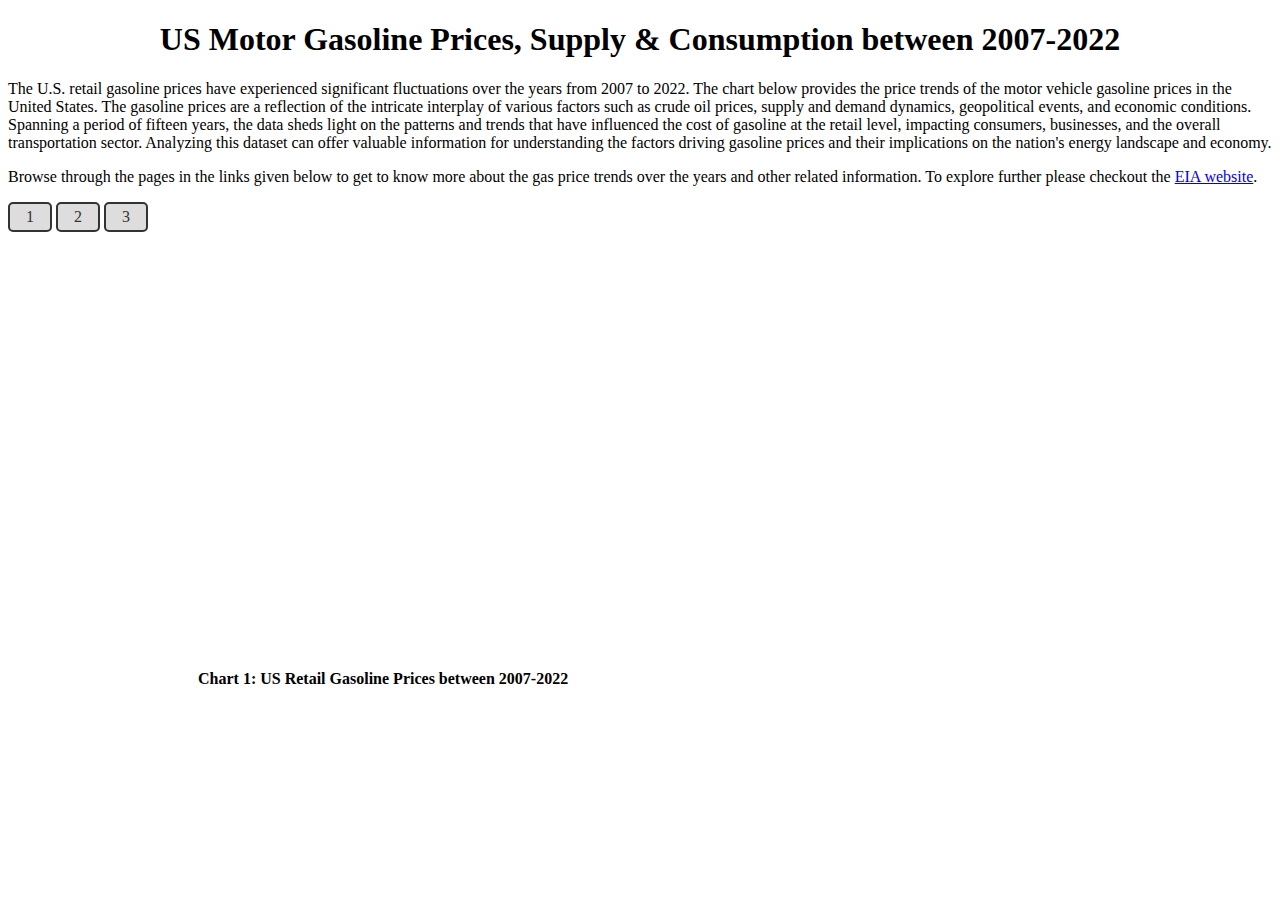
<file: index.html>
<!DOCTYPE html>
<html lang="en">
<head>
    <meta charset="UTF-8">
    <title>Gasoline Prices & Trends</title>
    <meta name="viewport" content="width=device-width, initial-scale=1.0">
    <link rel="stylesheet" href="styles.css">
    <script src="https://d3js.org/d3.v7.min.js"></script>
</head>

<body onload='initScene1()'>
<h1>US Motor Gasoline Prices, Supply & Consumption between 2007-2022</h1>
<p>The U.S. retail gasoline prices have experienced significant fluctuations over the years from 2007 to 2022. The chart below provides the price trends of the motor vehicle gasoline prices in the United States. The gasoline prices are a reflection of the intricate interplay of various factors such as crude oil prices, supply and demand dynamics, geopolitical events, and economic conditions. Spanning a period of fifteen years, the data sheds light on the patterns and trends that have influenced the cost of gasoline at the retail level, impacting consumers, businesses, and the overall transportation sector. Analyzing this dataset can offer valuable information for understanding the factors driving gasoline prices and their implications on the nation's energy landscape and economy.</p>
<p></p>
<p1>Browse through the pages in the links given below to get to know more about the gas price trends over the years and other related information. To explore further please checkout the <a href="https://www.eia.gov/petroleum/">EIA website</a>.</p1>
<p></p>
<a class="button-link" id="btn1" disabled>1</a>
<a href="scene2.html" class="button-link" id="btn2">2</a>
<a href="scene3.html" class="button-link" id="btn3">3</a><br><br>
<svg class="chart" width="800" height="400"></svg> <br>
<p class="chart-description1">Chart 1: US Retail Gasoline Prices between 2007-2022</p>        
<script src="index.js"></script>
</body>
</html>
</file>
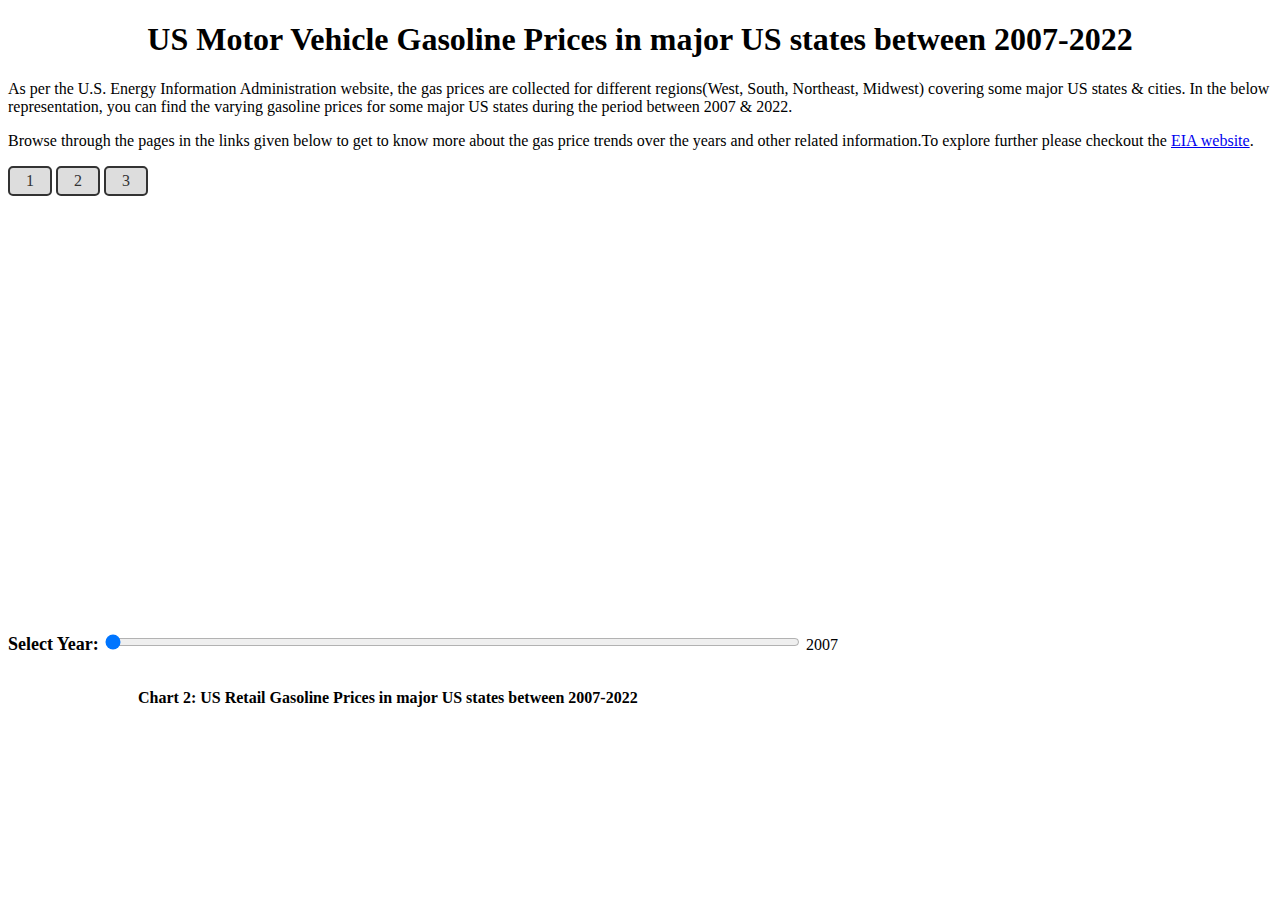
<file: scene2.html>
<!DOCTYPE html>
<html lang="en">
    <head>
        <meta charset="UTF-8">
        <title>Gasoline Prices in major US states</title>
        <meta name="viewport" content="width=device-width, initial-scale=1.0">
        <link rel="stylesheet" href="styles.css">
        <script src="https://d3js.org/d3.v7.min.js"></script>
    </head>


    <body onload = 'initScene2()'>
        <h1>US Motor Vehicle Gasoline Prices in major US states between 2007-2022</h1>
        <p>As per the U.S. Energy Information Administration website, the gas prices are collected for different regions(West, South, Northeast, Midwest) covering some major US states & cities.  In the below representation, you can find the varying gasoline prices for some major US states during the period between 2007 & 2022.</p>
        <p></p>
        <p1>Browse through the pages in the links given below to get to know more about the gas price trends over the years and other related information.To explore further please checkout the <a href="https://www.eia.gov/petroleum/">EIA website</a>.</p1>
        <p></p>
        <a href="index.html" class="button-link" id="s2_btn1">1</a>
        <a class="button-link" disabled>2</a>
        <a href="scene3.html" class="button-link" id="s2_btn3">3</a>
        <p></p>
        <svg class="chart" width="600" height="400"></svg> <br>
        <p></p>
        <p></p>
        
        <div>
            <label for="year-slider">Select Year:</label>
            <input type="range" min="2007" max="2022" step="1" value="2007" class="slider" id="year-slider">
            <span id="selected-year">2007</span>
        </div><br>
        
        <p class="chart-description2">Chart 2: US Retail Gasoline Prices in major US states between 2007-2022</p>        
        <script src="scene2.js"></script>
         
    </body>
    
</html>
</file>
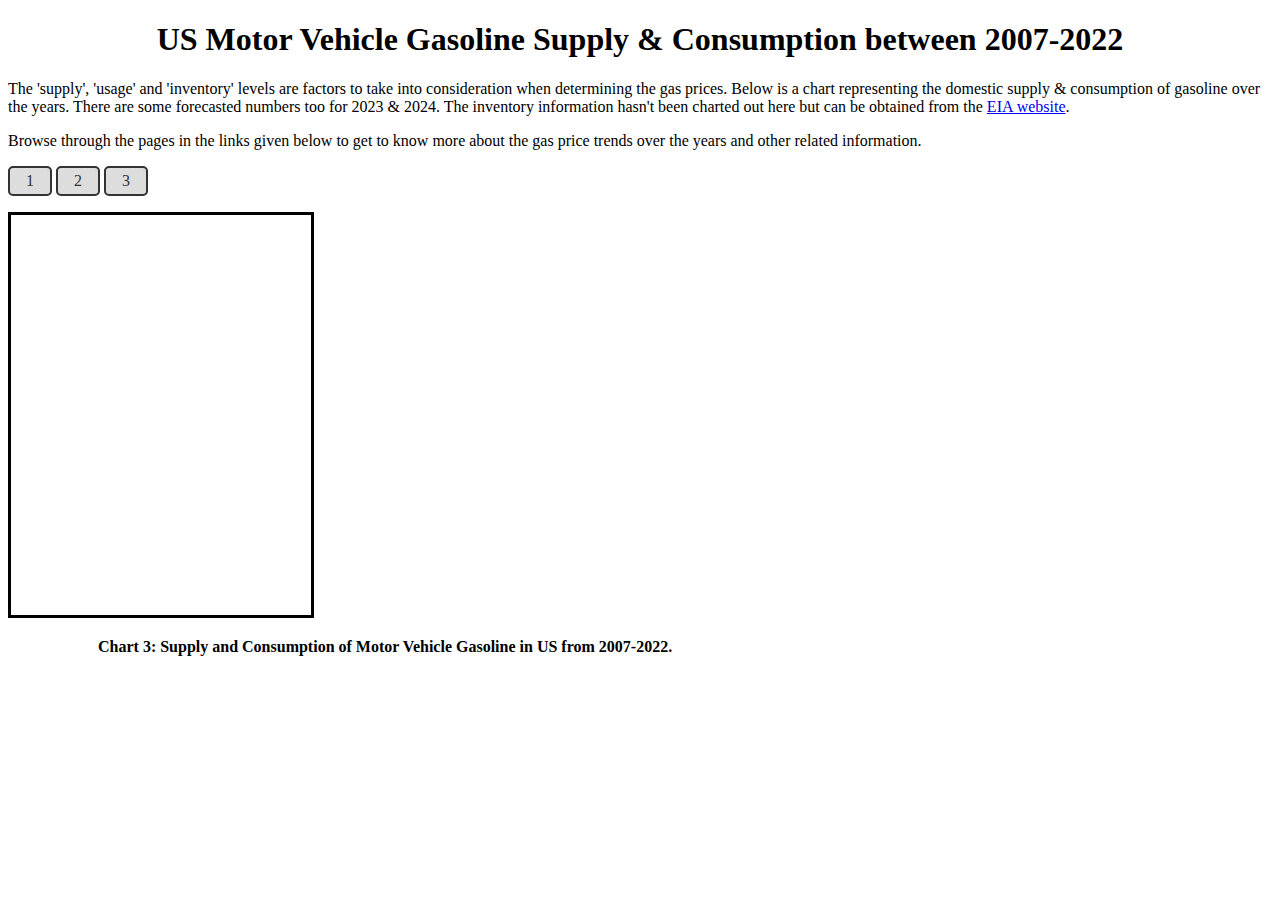
<file: scene3.html>
<!DOCTYPE html>
<html lang="en">
    <head>
        <meta charset="UTF-8">
        <title>Gasoline Supply & Consumption</title>
        <meta name="viewport" content="width=device-width, initial-scale=1.0">
        <link rel="stylesheet" href="styles.css">
        <script src="https://d3js.org/d3.v7.min.js"></script>
    </head>

    <body onload = 'initScene3()'>
        <h1>US Motor Vehicle Gasoline Supply & Consumption between 2007-2022</h1>
        <p>The 'supply', 'usage' and 'inventory' levels are factors to take into consideration when determining the gas prices. Below is a chart representing the domestic supply & consumption of gasoline over the years. There are some forecasted numbers too for 2023 & 2024. The inventory information hasn't been charted out here but can be obtained from the <a href="https://www.eia.gov/petroleum/">EIA website</a>.</p>
        <p></p>
        <p1>Browse through the pages in the links given below to get to know more about the gas price trends over the years and other related information.</p1>
        <p></p>
        <a href="index.html" class="button-link" id="btn1">1</a>
        <a href="scene2.html" class="button-link" id="btn2">2</a>
        <a class="button-link" disabled>3</a>
        <p></p>
        <svg class="chart" width="300" height="400" style="border:solid;"></svg> <br>
        <p class="chart-description3">Chart 3: Supply and Consumption of Motor Vehicle Gasoline in US from 2007-2022.</p>
        <p></p>
        <p></p>
        <script src="scene3.js"></script>
            
    </body>
    
</html>
</file>
<file: styles.css>
h1 {
    text-align: center;
}

.button-link:hover {
    background-color: #e0e0e0;
    box-shadow: 1px 1px 3px rgba(0, 0, 0, 0.3);
}

/* styles.css */
.button-link {
    display: inline-block;
    margin: 0;
    padding: 4px 16px;
    border: 2px solid #333;
    border-radius: 5px;
    text-decoration: none;
    color: #333;
    background-color: #ddd; 
  }
  
  .button-link:disabled {
    pointer-events: none;
    color: #ccc;
    border: none; /* Remove border for disabled buttons */
    background-color: #f5f5f5;
}
  

label[for="year-slider"] {
              font-weight: bold;
              font-size: 18px;
            }
            #year-slider.slider {
              width: 55%;
             }

.chart-description1 {
    font-weight: bold; 
    margin-left: 190px; 
}

.chart-description2 {
        font-weight: bold; 
        margin-left: 130px; 
        }

.chart-description3 {
        font-weight: bold; 
        margin-left: 90px; 
        }
</file>
